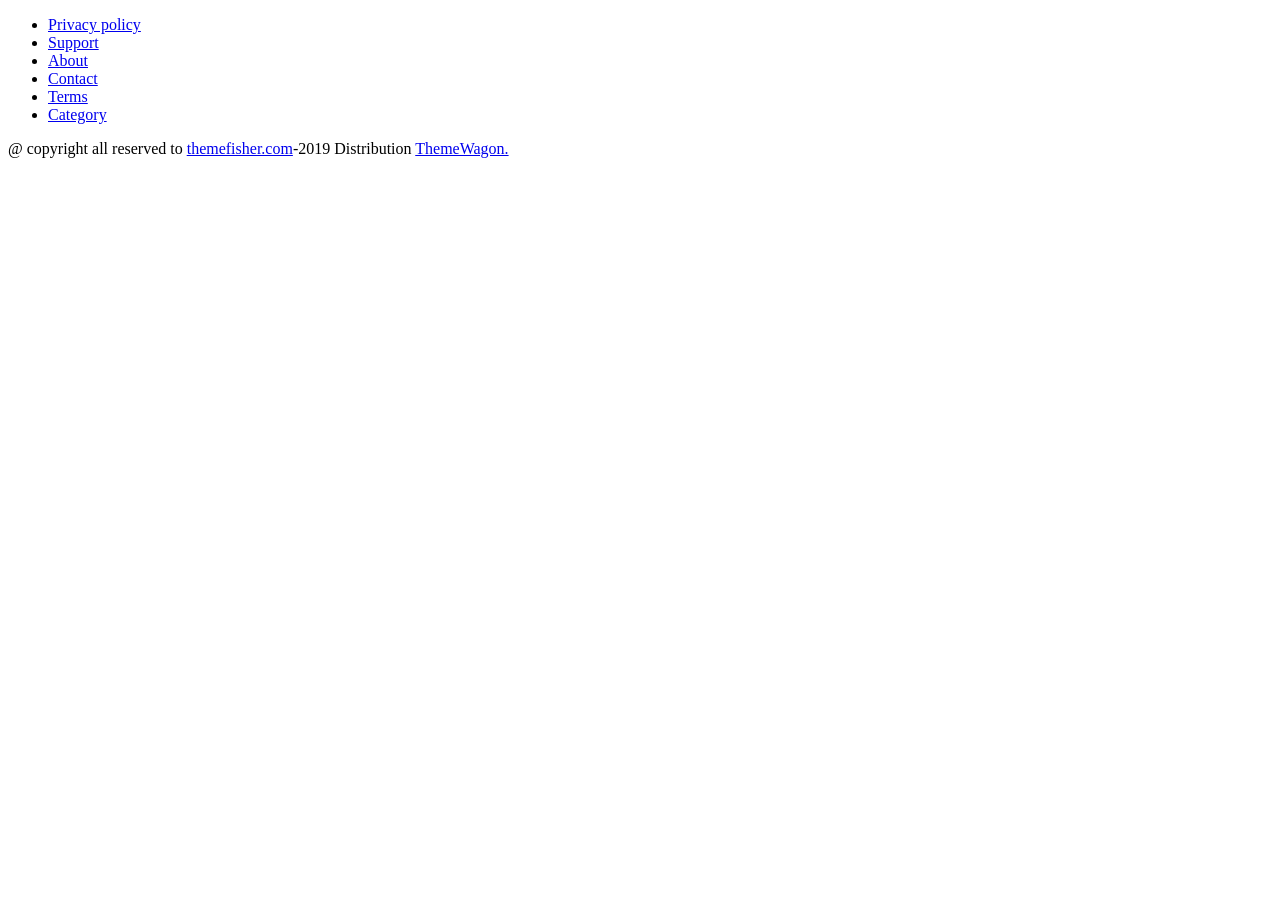
<file: src/main/resources/templates/fragments/adminFooter.html>
<!DOCTYPE html>
<html xmlns:th="http://www.thymeleaf.org">

<footer th:fragment="footer" class="footer-2 section-padding2 gray-bg pb-5">
    <div class="container">
        <div class="footer-btm mt-5 pt-4">
            <div class="row">
                <div class="col-lg-12">
                    <ul class="list-inline footer-socials-2 text-center">
                        <li class="list-inline-item"><a href="#">Privacy policy</a></li>
                        <li class="list-inline-item"><a href="#">Support</a></li>
                        <li class="list-inline-item"><a href="#">About</a></li>
                        <li class="list-inline-item"><a href="#">Contact</a></li>
                        <li class="list-inline-item"><a href="#">Terms</a></li>
                        <li class="list-inline-item"><a href="#">Category</a></li>
                    </ul>
                </div>
            </div>
            <div class="row justify-content-center">
                <div class="col-lg-6">
                    <div class="copyright text-center ">
                        @ copyright all reserved to <a href="https://themefisher.com/">themefisher.com</a>-2019 Distribution <a
                            href="https://themewagon.com">ThemeWagon.</a></p>
                    </div>
                </div>
            </div>
        </div>
    </div>
</footer>

</html>
</file>
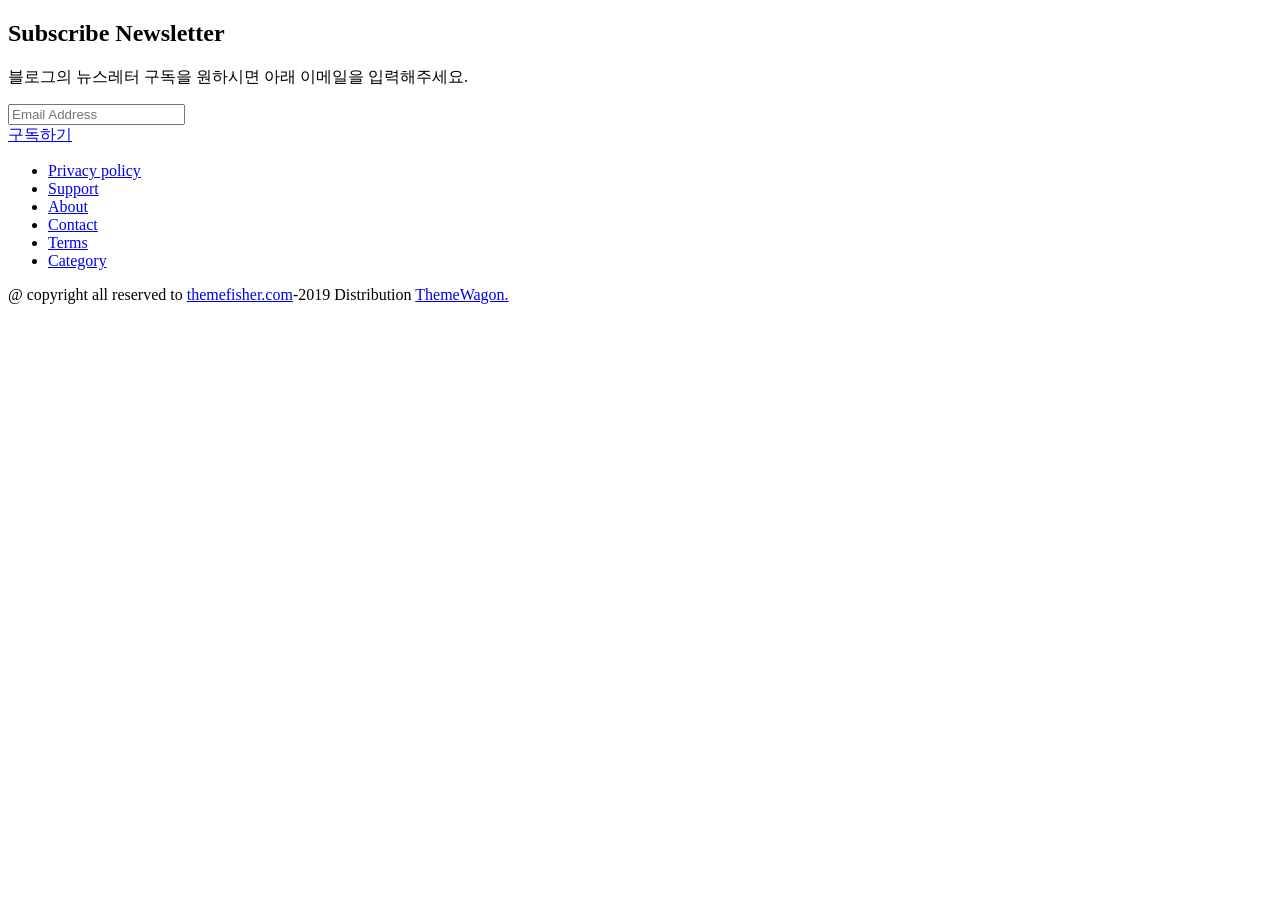
<file: src/main/resources/templates/fragments/footer.html>
<!DOCTYPE html>
<html xmlns:th="http://www.thymeleaf.org">

<footer th:fragment="footer" class="footer-2 section-padding gray-bg pb-5">
    <div class="container">
        <div class="row justify-content-center">
            <div class="col-lg-6">
                <div class="subscribe-footer text-center">
                    <div class="form-group mb-0">
                        <h2 class="mb-3">Subscribe Newsletter</h2>
                        <p class="mb-4">블로그의 뉴스레터 구독을 원하시면 아래 이메일을 입력해주세요.<p>
                        <div class="form-group form-row align-items-center mb-0">
                            <div class="col-sm-9">
                                <input type="email" class="form-control" placeholder="Email Address">
                            </div>
                            <div class="col-sm-3">
                                <a href="#" class="btn btn-dark ">구독하기</a>
                            </div>
                        </div>
                    </div>
                </div>
            </div>
        </div>

        <div class="footer-btm mt-5 pt-4 border-top">
            <div class="row">
                <div class="col-lg-12">
                    <ul class="list-inline footer-socials-2 text-center">
                        <li class="list-inline-item"><a href="#">Privacy policy</a></li>
                        <li class="list-inline-item"><a href="#">Support</a></li>
                        <li class="list-inline-item"><a href="#">About</a></li>
                        <li class="list-inline-item"><a href="#">Contact</a></li>
                        <li class="list-inline-item"><a href="#">Terms</a></li>
                        <li class="list-inline-item"><a href="#">Category</a></li>
                    </ul>
                </div>
            </div>
            <div class="row justify-content-center">
                <div class="col-lg-6">
                    <div class="copyright text-center ">
                        @ copyright all reserved to <a href="https://themefisher.com/">themefisher.com</a>-2019 Distribution <a
                            href="https://themewagon.com">ThemeWagon.</a></p>
                    </div>
                </div>
            </div>
        </div>
    </div>
</footer>

</html>
</file>
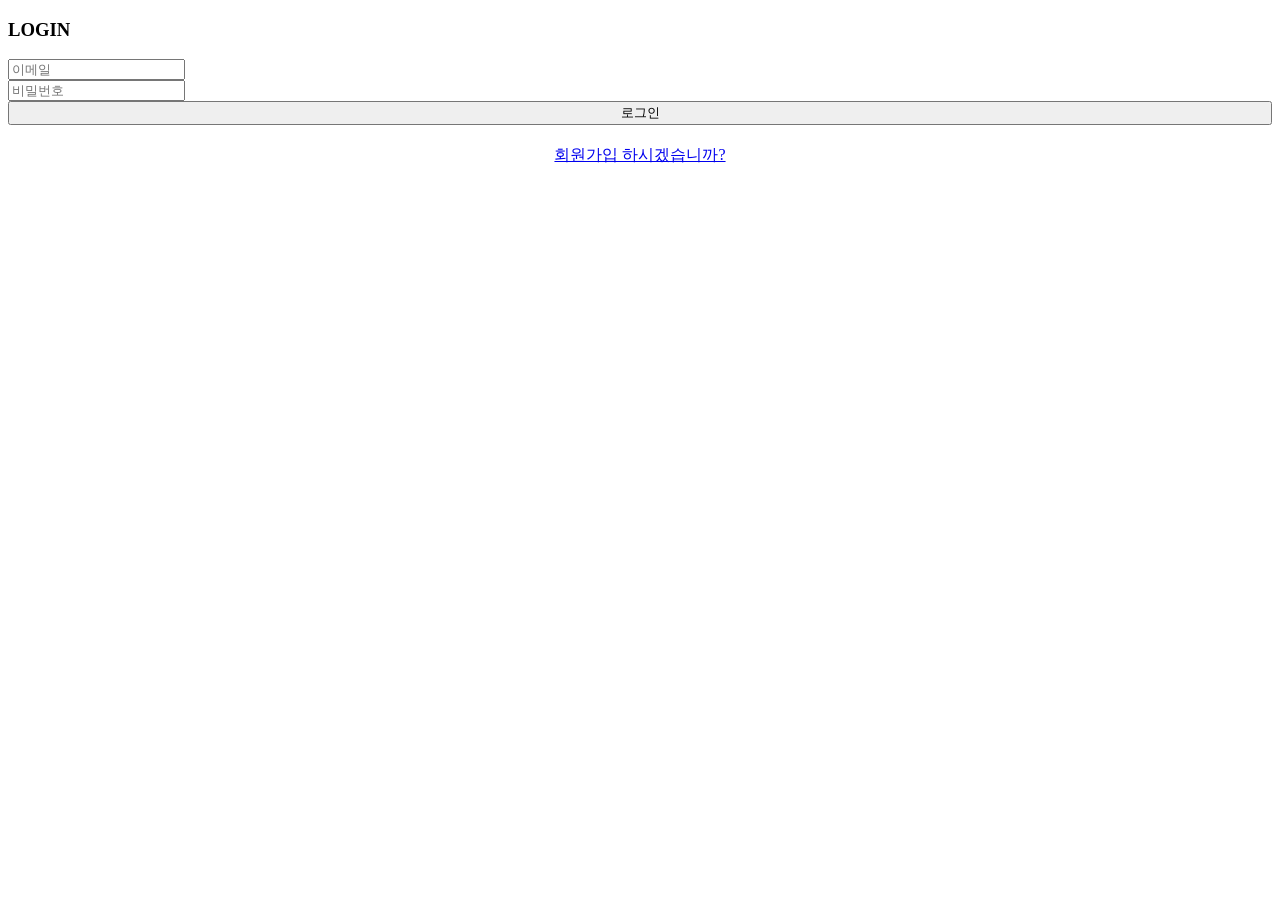
<file: src/main/resources/templates/member/login.html>
<!DOCTYPE html>
<html xmlns:th="http://www.thymeleaf.org"
      xmlns:layout="http://www.ultraq.net.nz/thymeleaf/layout"
      layout:decorate="~{layouts/layout1}">

<main layout:fragment="content" class="main">
    <section class="pt-5 padding-bottom">
        <div class="container">
            <div class="row">
                <div class="col-lg-12 col-md-12 col-sm-12 col-xs-12">

                    <div class="row justify-content-center">
                        <div class="col-lg-5">
                            <form action="/login" method="post" id="contact-form" class="contact-form">
                                <h3 class="mb-4 text-center">LOGIN</h3>
                                <div class="row">
                                    <div class="col-md-12">
                                        <div class="form-group">
                                            <label for="email"></label>
                                            <input class="form-control form-control-name" name="email" id="email"
                                                   type="text" placeholder="이메일" maxlength="250" required>
                                        </div>

                                        <div class="form-group">
                                            <label for="password"></label>
                                            <input class="form-control form-control-email" name="password" id="password"
                                                   type="password" placeholder="비밀번호" maxlength="250"  required>
                                        </div>

                                        <button class="btn btn-primary solid blank mt-3" type="submit" style="width:100%;">로그인</button>
                                    </div>
                                </div>
                            </form>
                        </div>
                    </div>

                    <div class="row justify-content-center">
                        <div class="col-lg-5" style="text-align:center; padding-top:20px;">
                            <a href="#">회원가입 하시겠습니까?</a>
                        </div>
                    </div>

                </div>
            </div>
        </div>
    </section>
</main>

</html>
</file>
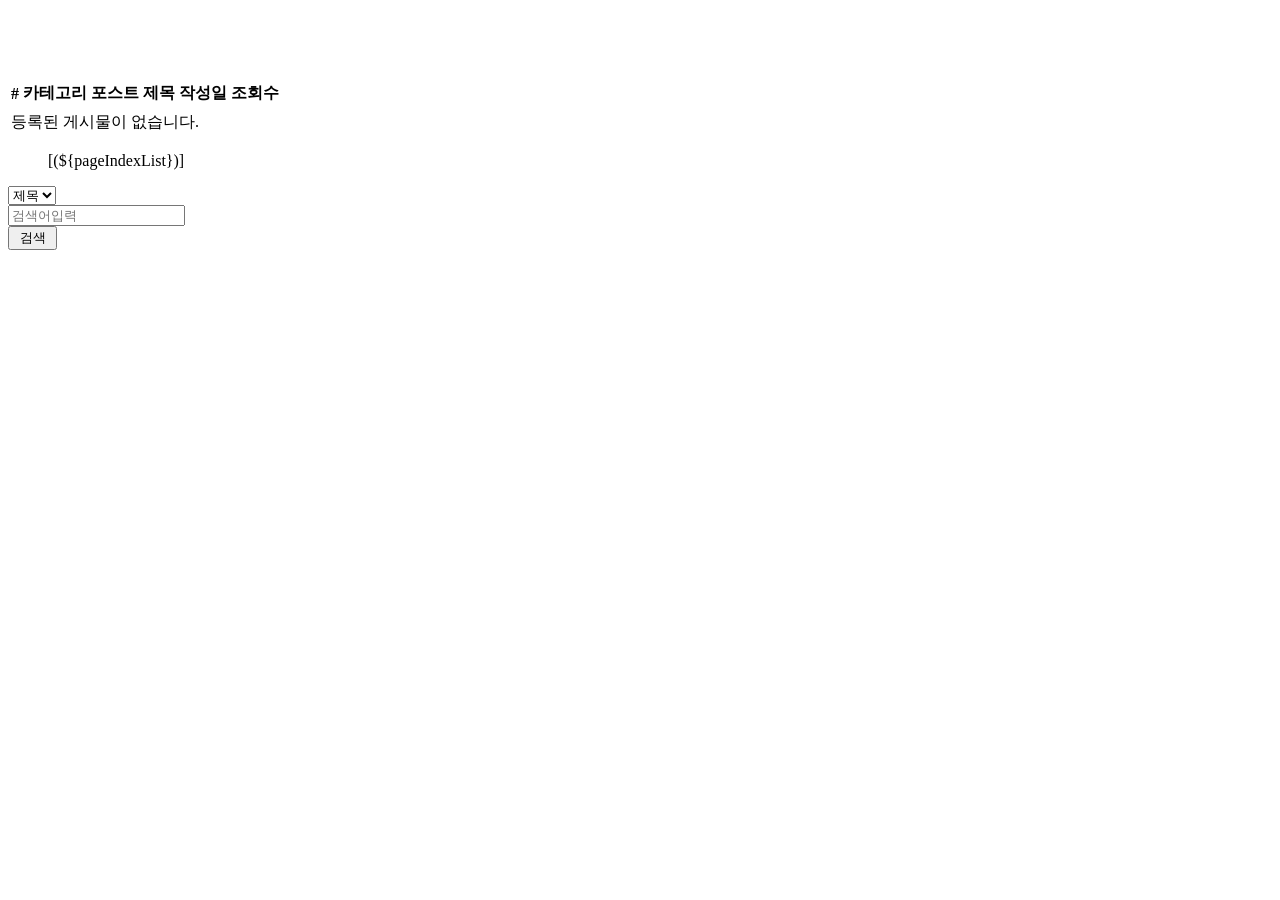
<file: src/main/resources/templates/post/list.html>
<!DOCTYPE html>
<html xmlns:th="http://www.thymeleaf.org"
      xmlns:layout="http://www.ultraq.net.nz/thymeleaf/layout"
      layout:decorate="~{layouts/layout2}">

<main layout:fragment="content" class="main">
    <div class="container" style="margin-top:80px;">
        <!-- 게시판 리스트 -->
        <div class="row justify-content-center">
            <div class="col-lg-10">
                <table class="table">
                    <thead>
                    <tr>
                        <th scope="col">#</th>
                        <th scope="col">카테고리</th>
                        <th scope="col">포스트 제목</th>
                        <th scope="col">작성일</th>
                        <th scope="col">조회수</th>
                    </tr>
                    </thead>
                    <tbody>
                    <!-- 등록된 포스트가 있을 경우 -->
                    <!--#lists.size(리스트 객체 키값) -->
                    <tr th:if="${#lists.size(lists)} > 0" th:each="post:${lists}">
                        <th scope="row" th:text="${post.postId}"></th>
                        <td th:text="${post.category.categoryName}"></td>
                        <td>
                            <a th:href="|@{${articleUrl}}&postId=@{${post.postId}}|" th:text="${post.subject}"></a>
                        </td>
                        <td th:text="${post.writeDate}"></td>
                        <td th:text="${post.views}"></td>
                    </tr>

                    <!-- 등록된 포스트가 없을 경우 -->
                    <tr th:if="${#lists.size(lists)} == 0">
                        <td colspan="5">등록된 게시물이 없습니다.</td>
                    </tr>
                    </tbody>
                </table>
            </div>
        </div>

        <!-- 페이징 버튼 -->
        <div th:if="${#lists.size(lists)} > 0" class="row justify-content-center">
            <div class="col-lg-10">
                <nav aria-label="...">
                    <ul class="pagination justify-content-center">
                        <!-- 태그로 출력시  [(${변수})] 이용 -->
                        <!-- 텍스트로 출력시  [[${변수}]] 이용 -->
                        [(${pageIndexList})]
                    </ul>
                </nav>
            </div>
        </div>

        <!-- 검색바 -->
        <div class="row justify-content-center">
            <div class="col-lg-7">
                <form action="/list" method="post" name="searchForm">
                    <div class="row">
                        <div class="col-lg-3 px-1">
                            <select name="searchKey" class="form-control">
                                <option value="subject" th:selected="${searchKey} == 'subject'">제목</option>
                                <option value="content" th:selected="${searchKey} == 'content'">내용</option>
                            </select>
                        </div>
                        <div class="col-lg-6 px-1">
                            <input type="text" name="searchValue" class="form-control" placeholder="검색어입력" th:value="${searchValue}"/>
                        </div>
                        <div class="col-lg-3 px-1">
                            <input type="button" value=" 검색 " class="btn btn-secondary" style="height: 100%;" onclick="sendIt();"/>
                        </div>
                    </div>
                </form>
            </div>
        </div>
    </div>
</main>

<!-- 각 페이지의 JS가 작성될 위치지정 -->
<th:block layout:fragment="script">
    <script th:inline="javascript">
        function sendIt() {
            var f = document.searchForm;
            var str = f.searchValue.value; //검색어
            str = str.trim(); //글자 양쪽 공백제거

            if(!str) {
                alert("검색어를 입력하세요.");
                f.searchValue.focus(); //input 창에 포커스
                return;
            }

            f.submit(); //form 태그 안의 내용을 전송
        }
    </script>
</th:block>
</html>
</file>
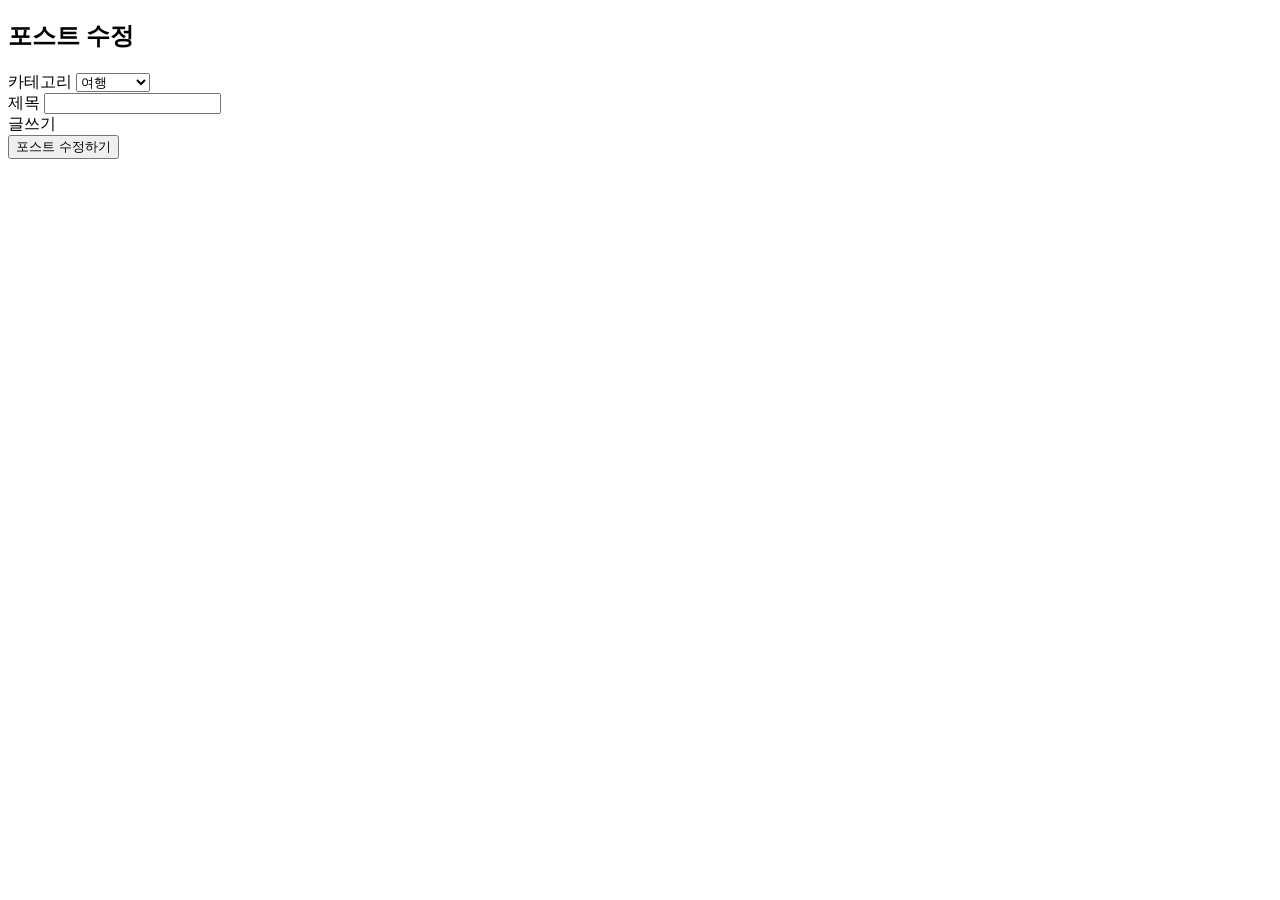
<file: src/main/resources/templates/post/rewrite.html>
<!DOCTYPE html>
<html xmlns:th="http://www.thymeleaf.org"
      xmlns:layout="http://www.ultraq.net.nz/thymeleaf/layout"
      layout:decorate="~{layouts/layout2}">

<main layout:fragment="content" class="main">
    <section class="pt-5 padding-bottom">
        <div class="container">
            <div class="row">
                <div class="col-lg-12 col-md-12 col-sm-12 col-xs-12">

                    <div class="row justify-content-center">
                        <div class="col-lg-8">

                            <h2 class="mb-4">포스트 수정</h2>

                            <form id="postForm" name="postForm" class="contact-form" method="post" action="/update">
                                <div class="row">
                                    <div class="col-md-12">
                                        <!-- https://getbootstrap.com/docs/4.1/components/forms/#form-controls -->
                                        <div class="form-group">
                                            <label for="categoryCode">카테고리</label>
                                            <select class="form-control" id="categoryCode" name="categoryCode">
                                                <option value="001" th:selected="${post.categoryCode} == '001'">여행</option>
                                                <option value="002" th:selected="${post.categoryCode} == '002'">쇼핑</option>
                                                <option value="003" th:selected="${post.categoryCode} == '003'">인테리어</option>
                                            </select>
                                        </div>

                                        <div class="form-group">
                                            <label for="subject">제목</label>
                                            <input class="form-control form-control-name" name="subject" id="subject"
                                                   type="text" required th:value="${post.subject}">
                                        </div>

                                        <div class="form-group">
                                            <label for="editor">글쓰기</label>
                                            <div id="editor" th:utext="${post.content}"></div>
                                            <textarea name="content" style="display:none;"></textarea>
                                        </div>

                                        <input type="hidden" name="postId" th:value="${post.postId}" />
                                        <input type="hidden" name="pageNum" th:value="${pageNum}" />
                                        <input type="hidden" name="searchKey" th:value="${searchKey}" />
                                        <input type="hidden" name="searchValue" th:value="${searchValue}" />

                                        <button class="btn btn-primary solid blank mt-3" type="button" onclick="beforeSubmit(); return false;">
                                            포스트 수정하기
                                        </button>

                                    </div>
                                </div>
                            </form>
                        </div>
                    </div>
                </div>
            </div>
        </div>
    </section>
</main>

<th:block layout:fragment="script">
    <script th:src="@{plugins/ckeditor5/build/ckeditor.js}"></script>

    <script th:inline="javascript">
        let myEditor;

        ClassicEditor
            .create(document.querySelector('#editor'), {
                ckfinder: {
                    uploadUrl : '/postImgUpload' //이미지 request 주소
                }
            })
            .then(editor => {
                myEditor = editor; //생성한 에디터 객체
            })
            .catch( error => {
                console.error( error );
            } );

        function beforeSubmit() {
            const content = myEditor.getData(); //에디터창에 입력한 데이터 가져오기
            const f = document.postForm;

            if(f.subject.value == '') {
                alert('제목을 등록해주세요'); return;
            }

            if(content == '') {
                alert('내용을 등록해주세요'); return;
            }

            f.content.value = content; //textarea에 에디터에 입력한 내용을 넣어준다.
            f.submit(); //전송
        }
    </script>
</th:block>

</html>
</file>
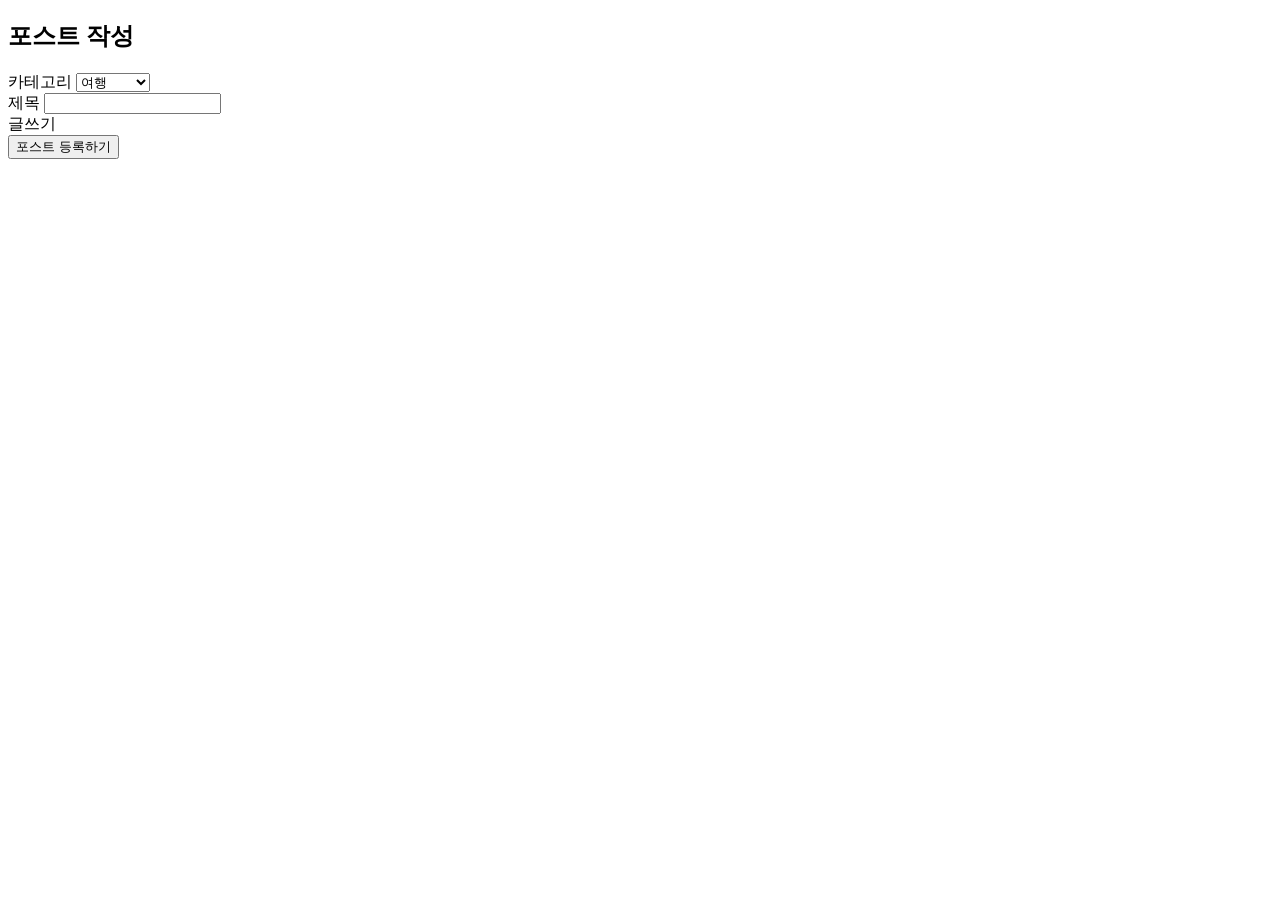
<file: src/main/resources/templates/post/write.html>
<!DOCTYPE html>
<html xmlns:th="http://www.thymeleaf.org"
      xmlns:layout="http://www.ultraq.net.nz/thymeleaf/layout"
      layout:decorate="~{layouts/layout2}">

<main layout:fragment="content" class="main">
    <section class="pt-5 padding-bottom">
        <div class="container">
            <div class="row">
                <div class="col-lg-12 col-md-12 col-sm-12 col-xs-12">

                    <div class="row justify-content-center">
                        <div class="col-lg-8">

                            <h2 class="mb-4">포스트 작성</h2>

                            <form id="postForm" name="postForm" class="contact-form" method="post" action="/insert">
                                <div class="row">
                                    <div class="col-md-12">
                                        <!-- https://getbootstrap.com/docs/4.1/components/forms/#form-controls -->
                                        <div class="form-group">
                                            <label for="categoryCode">카테고리</label>
                                            <select class="form-control" id="categoryCode" name="categoryCode">
                                                <option value="001">여행</option>
                                                <option value="002">쇼핑</option>
                                                <option value="003">인테리어</option>
                                            </select>
                                        </div>

                                        <div class="form-group">
                                            <label for="subject">제목</label>
                                            <input class="form-control form-control-name" name="subject" id="subject"
                                                   type="text" required>
                                        </div>

                                        <div class="form-group">
                                            <label for="editor">글쓰기</label>
                                            <div id="editor"></div>
                                            <textarea name="content" style="display:none;"></textarea>
                                        </div>

                                        <button class="btn btn-primary solid blank mt-3" type="button" onclick="beforeSubmit(); return false;">
                                            포스트 등록하기
                                        </button>

                                    </div>
                                </div>
                            </form>
                        </div>
                    </div>
                </div>
            </div>
        </div>
    </section>
</main>

<!-- 각 페이지의 JS가 작성될 위치지정 -->
<th:block layout:fragment="script">
    <script th:src="@{plugins/ckeditor5/build/ckeditor.js}"></script>

    <script th:inline="javascript">
        let myEditor;

        ClassicEditor
            .create(document.querySelector('#editor'), {
                ckfinder: {
                    uploadUrl : '/postImgUpload' //이미지 request 주소
                }
            })
            .then(editor => {
                myEditor = editor; //생성한 에디터 객체
            })
            .catch( error => {
                console.error( error );
            } );

        function beforeSubmit() {
            const content = myEditor.getData(); //에디터창에 입력한 데이터 가져오기
            const f = document.postForm;

            if(f.subject.value == '') {
                alert('제목을 등록해주세요'); return;
            }

            if(content == '') {
                alert('내용을 등록해주세요'); return;
            }

            f.content.value = content; //textarea에 에디터에 입력한 내용을 넣어준다.
            f.submit(); //전송
        }
    </script>
</th:block>

</html>
</file>
